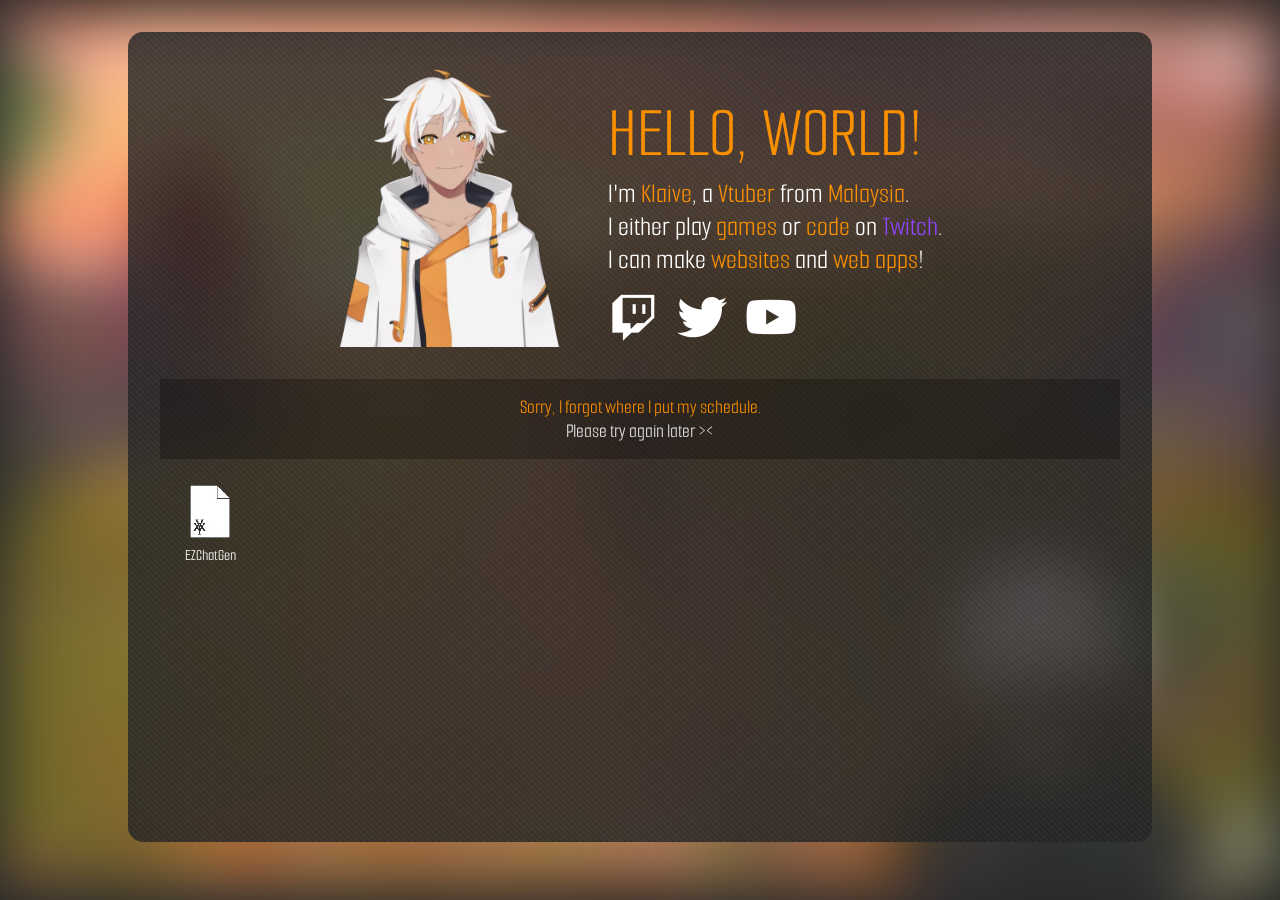
<file: index.html>
<html lang="en">
  <head>
    <meta charset="UTF-8" />
    <meta http-equiv="X-UA-Compatible" content="IE=edge" />
    <meta name="viewport" content="width=device-width, initial-scale=1.0" />
    <meta name="description" content="Hey! I'm a vtuber, come check out my site!">
    <meta name="keywords" content="Klaive, Vtuber, ENVtuber, MYVtuber, MyVT">
    <meta name="author" content="Klaive Vius">
    <meta name="viewport" content="width=device-width, initial-scale=1.0">

    <link rel="icon" type="image/x-icon" href="/static/media/favicon.ico">
    <title>Klaive Vius</title>
    <link rel="stylesheet" href="/static/stylesheets/index.css" />
    <link rel="stylesheet" href="/static/stylesheets/common.css" />
  </head>
  <body>
    <video autoplay playsinline muted loop id="bgvid" class="noselect">
      <source src="/static/media/bgvid1.m4v" type="video/mp4" />
    </video>

    <div id="over-ctn" class="noselect">
        <div id="main-ctn" >
            <div id="subctn-intro">
                <div>
                    <img src="/static/media/bananaboi.webp" alt="bananaboi" id="bananaboi" draggable="false">
                </div>
                <div id="intro">
                    <span id="hello">HELLO, WORLD!</span>
                    <br>
                    <p>I'm <s-1>Klaive</s-1>, a <s-1>Vtuber</s-1> from <s-1>Malaysia</s-1>.</p>
                    <p>I either play <s-1>games</s-1> or <s-1>code</s-1> on <s-twitch>Twitch</s-twitch>.</p>
                    <p>I can make <s-1>websites</s-1> and <s-1>web apps</s-1>!</p>
                    <div id="soc-links" class="mt-1">
                        <a target="_blank" href="https://bit.ly/klvs-tw"><img src="/static/media/twitch.webp" alt="twitch" width="50px" class="twitch" draggable="false"></a>
                        <a target="_blank" href="https://bit.ly/klvs-twt"><img src="/static/media/twitter.webp"  alt="twitter" width="50px" class="ml-1 twitter" draggable="false"></a>
                        <a target="_blank" href="https://bit.ly/klvs-yt"><img src="/static/media/youtube.webp"  alt="youtube" width="50px" class="ml-1 youtube" draggable="false"></a>
                    </div>
                </div>
            </div>

            <div class="mt-2" id="subctn-schedule">
                <div id="schedbox">
                    <div id="nosched" style="display:none;">
                        <span style="color:var(--col1);">There's no planned stream currently :(</span>
                        <br>
                        <span style="color:var(--col2);">Visit my twitter to get updates!</span>
                    </div>
                    <!-- will be filled by addScheduleSlot() in schedule.js -->
                    <div id="sched_hello" style="display:flex;justify-content:center;align-items:center;">
                        <div class="custom-loader" id="loader_schedule"></div>
                        <span style="margin-left:1rem;color:var(--col1);font-size:1.25rem">I'm trying to find my schedule, please wait...</span>
                    </div>

                </div>
             </div>

             <div class="mt-1" id="subctn-app">
                <a class="appbox mobile-disabled" href="/ezcg">
                    <img src="/static/media/blank.webp" width="70px" height="92px" alt="blankfile" class="appicon" draggable="false">
                    <span>EZChatGen</span>
                </a>

                <!-- <a class="appbox mobile-disabled" href="/commish">
                    <img src="/static/media/blank.webp" width="70px" height="92px" alt="blankfile" class="appicon" draggable="false">
                    <span>Commission.exe</span>
                </a> -->
             </div>


        </div>
    </div>

    <script src="/static/packages/jquery-3.6.2.min.js"></script>   
    <script src="/static/scripts/schedule.js"></script>
    <script src="/static/scripts/common.js"></script>
 
  </body>
</html>
</file>
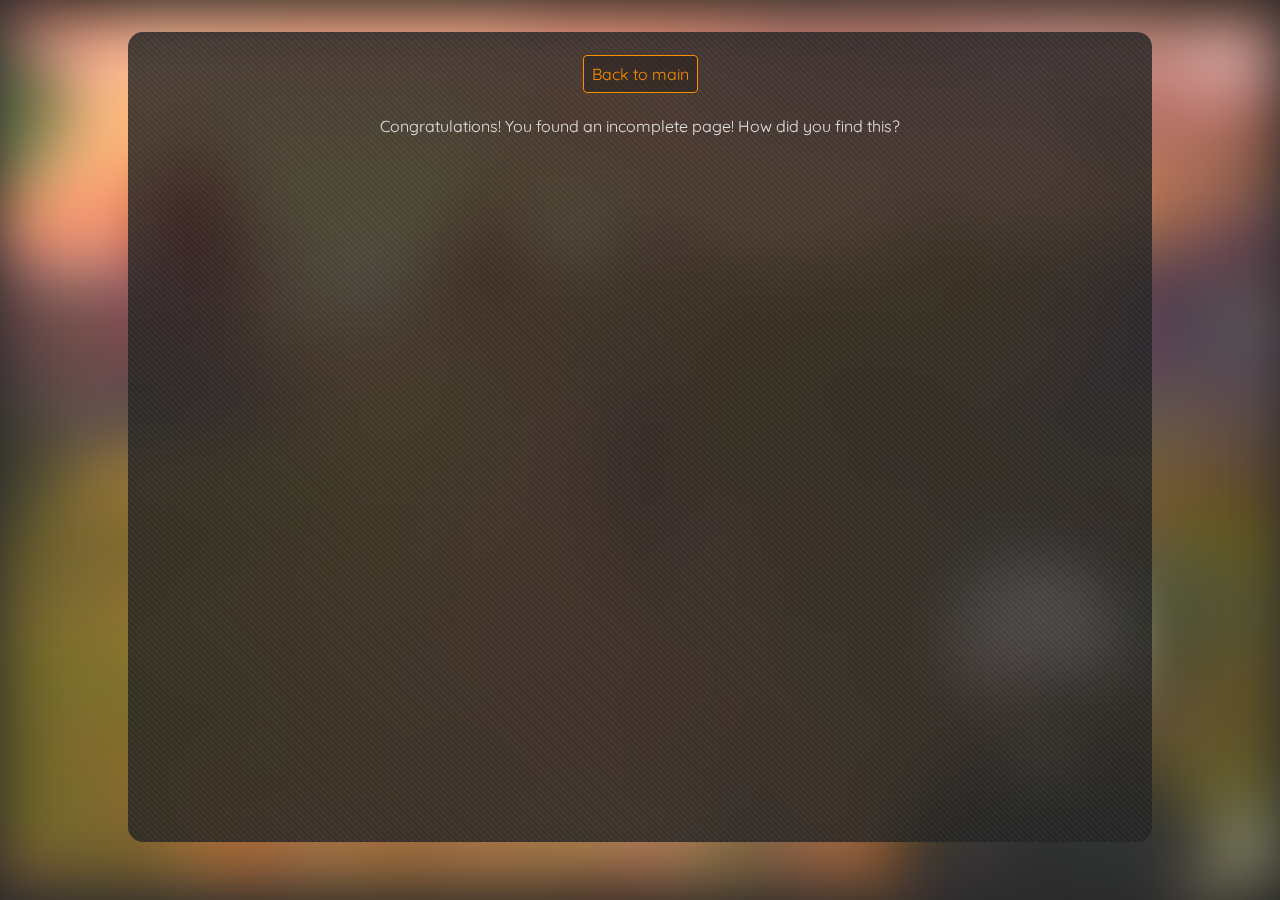
<file: commish.html>
<html lang="en">
  <head>
    <meta charset="UTF-8" />
    <meta http-equiv="X-UA-Compatible" content="IE=edge" />
    <meta name="viewport" content="width=device-width, initial-scale=1.0" />
    <meta name="description" content="Commission me to code!">
    <meta name="keywords" content="Commission, Klaive, Vtuber, ENVtuber, MYVtuber, MyVT">
    <meta name="author" content="Klaive Vius">

    <link rel="icon" type="image/x-icon" href="/static/media/favicon.ico">
    <title>Klaive Vius🔸Commission</title>
    <link rel="stylesheet" href="/static/stylesheets/index.css" />
    <link rel="stylesheet" href="/static/stylesheets/common.css" />
    <link rel="stylesheet" href="/static/stylesheets/format.css" />
    
    <style>
      *{
        font-family: var(--f-qs);
      }
      
      #question-overctn{
        display:flex;
        flex-direction: column;
        align-items: center;
        justify-content: center;
        text-align: center;
      }
      .question-ctn{
        width:clamp(70%,700px,70%);
        display:grid;
        text-align: center;
      }
      .question-ctn h2{
        color:var(--col1);
        
      }

      .question-ctn button{
        margin-top:8px;
        font-size: 0.9rem;
        color:white;
        border:1px solid white;
        font-family: var(--f-qs);
      }
      .question-ctn button.active{
        color:var(--col1);
        border:1px solid var(--col1);
      }

      .estimated-ctn{
        border:1px solid var(--col1);
        width:100%;
        padding:1rem;
        
      }
      .estimated-ctn h2{
        color:var(--col1);
        margin:0;
        padding:0;
      }

    </style>
  </head>
  <body>
    <video autoplay playsinline muted loop id="bgvid" class="noselect">
      <source src="/static/media/bgvid1.m4v" type="video/mp4" />
    </video>

    <div id="over-ctn" class="noselect">
        <div id="main-ctn" >

            <div class="subctn">
                <div style="width:100%;text-align:center;">
                    <a href="/" class="btn1">Back to main</a>
                
                    <div class="mt-2" style="color:var(--col2);">


                        <p>Congratulations! You found an incomplete page! How did you find this?
                    </div>
                </div>
            </div>


        </div>
    </div>

    <script>
      var selected_answers = {};

      function addAnswer(question,value,elem,uniqueAnswer=false){
        selected_answers[question] = value;

        if(uniqueAnswer){
          $("#"+question+" button").removeClass('active');
        }

        $(elem).toggleClass('active');
      }

    
    </script>
    <script src="/static/packages/jquery-3.6.2.min.js"></script>   
    <script src="/static/scripts/common.js"></script>
 
  </body>
</html>
</file>
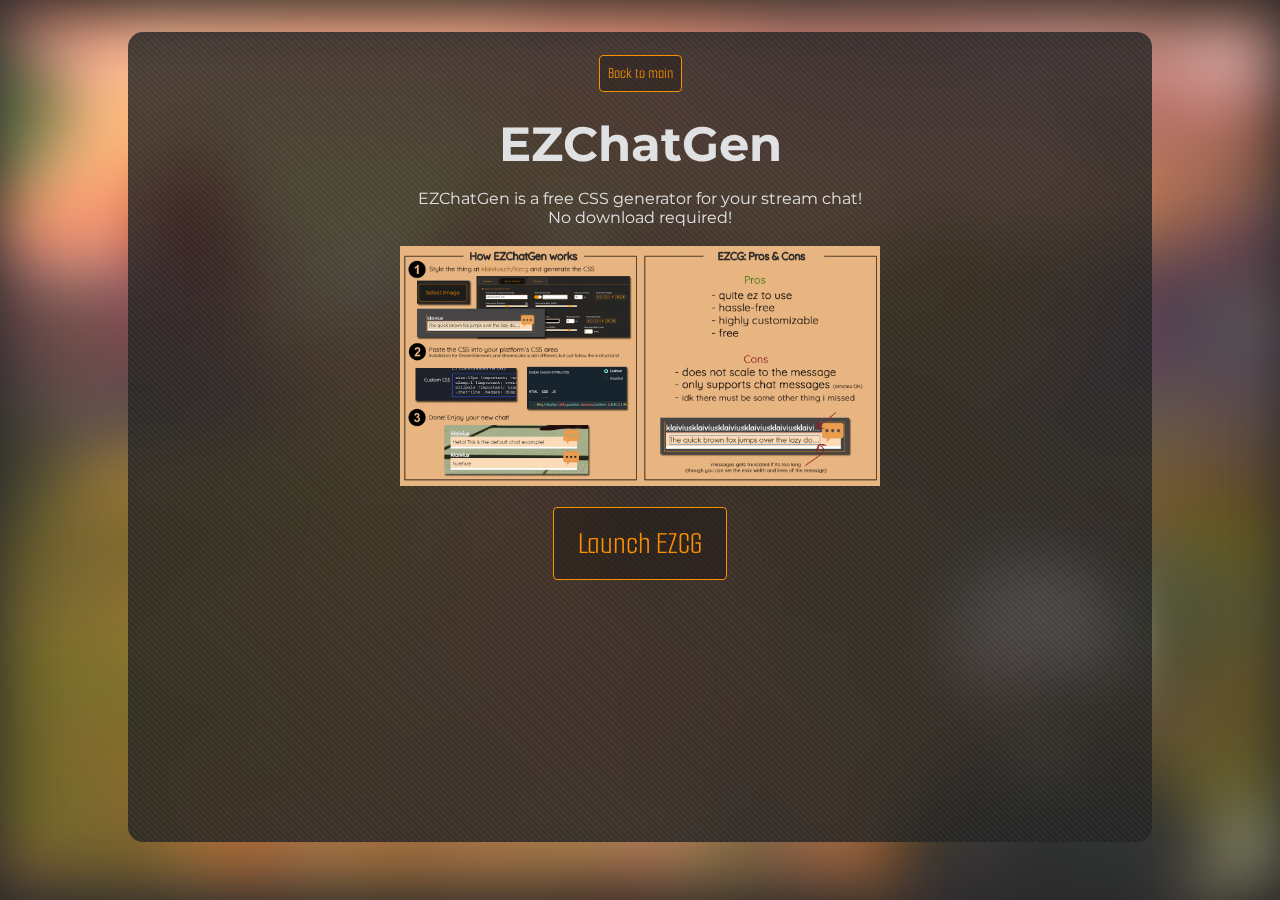
<file: ezcg.html>
<html lang="en">
  <head>
    <meta charset="UTF-8" />
    <meta http-equiv="X-UA-Compatible" content="IE=edge" />
    <meta name="viewport" content="width=device-width, initial-scale=1.0" />
    <meta name="description" content="Generate CSS for your stream chat!">
    <meta name="keywords" content="EZCG, Klaive, Vtuber, ENVtuber, MYVtuber, MyVT">
    <meta name="author" content="Klaive Vius">
    <meta name="viewport" content="width=device-width, initial-scale=1.0">

    <link rel="icon" type="image/x-icon" href="/static/media/favicon.ico">
    <title>Klaive Vius🔸EZCG Landing</title>
    <link rel="stylesheet" href="/static/stylesheets/index.css" />
    <link rel="stylesheet" href="/static/stylesheets/common.css" />
    <link rel="stylesheet" href="/static/stylesheets/format.css" />
    
    <style>
        .togglewidth{
            width:100% !important;
        }
    </style>
  </head>
  <body>
    <video autoplay playsinline muted loop id="bgvid" class="noselect">
      <source src="/static/media/bgvid1.m4v" type="video/mp4" />
    </video>

    <div id="over-ctn" class="noselect">
        <div id="main-ctn" >

            <div class="subctn">
                <div id="lytuber" style="width:100%;text-align:center;">
                    <a href="/" class="btn1">Back to main</a>
                
                    <div class="mt-2" style="color:var(--col2);">
                        <h1 class="fs-3" style="margin:1rem;font-family:var(--f-mont);">EZChatGen</h1>
                        <p class="fs-1" style="font-family:var(--f-mont);">EZChatGen is a free CSS generator for your stream chat!
                        <br>
                        No download required!</p>

                        <br>
                        <img src="/static/media/ezcg_summary.png" alt="ezcg summary" style="width:50%;height:auto;cursor:pointer;" onclick="this.classList.toggle('togglewidth')">
                        
                        <br><br><br>
                        <a href="/app/ezcg" class="btn1" style="font-size:2rem;padding:1rem 1.5rem;">Launch EZCG</a>
                    </div>
                </div>

                
            </div>
        </div>
    </div>

    <script src="/static/packages/jquery-3.6.2.min.js"></script>   
    <script src="/static/scripts/common.js"></script>
 
  </body>
</html>
</file>
<file: static/stylesheets/index.css>
@import url("/static/stylesheets/format.css");
html,
body {
  margin: 0;
  padding: 0;
  background-color: var(--col3);
}

#bgvid {
  position: fixed;
  width: 100%;
  height: 100%;
  object-fit: cover;
  object-position: center;
  filter: blur(30px);
  -webkit-filter: blur(30px);
}

#over-ctn {
  position: relative;
  display: flex;
  justify-content: center;
  width: 100%;
}

#main-ctn {
  border-radius: 15px;
  margin-top: 2rem;
  margin-bottom: 2rem;
  width: 80%;
  min-height: 90vh;
  background-color: rgba(27, 27, 27, 0.4);
  background-size: 6px 6px;
  background-image: repeating-linear-gradient(
    45deg,
    rgba(27, 27, 27, 0.7) 0,
    rgba(27, 27, 27, 0.7) 0.6px,
    rgba(44, 44, 44, 0.7) 0,
    rgba(44, 44, 44, 0.7) 50%
  );
  box-sizing: border-box;
  padding: 2rem;
}

#intro {
  color: white;
}
#soc-links .twitter:hover {
  filter: brightness(0) saturate(100%) invert(53%) sepia(56%) saturate(2581%)
    hue-rotate(176deg) brightness(97%) contrast(97%);
}
#soc-links .twitch:hover {
  filter: brightness(0) saturate(100%) invert(46%) sepia(74%) saturate(6448%)
    hue-rotate(250deg) brightness(101%) contrast(102%);
}
#soc-links .youtube:hover {
  filter: brightness(0) saturate(100%) invert(25%) sepia(88%) saturate(7483%)
    hue-rotate(357deg) brightness(105%) contrast(118%);
}
#soc-links img {
  cursor: pointer;
}

#hello {
  font-size: 4.5rem;
}
#bananaboi {
  width: 225px;
  margin-right:30px;
}
#intro {
  margin-left: 1rem;
  text-align: left;
}
#intro p {
  font-size: 1.75rem;
}
#subctn-intro {
  display: flex;
  flex-direction: row;
  justify-content: center;
  align-items: flex-end;
}
.subctn{
  display: flex;
  flex-direction: row;
  justify-content: center;
  align-items: flex-end;
}
#subctn-schedule {
  text-align: left;
}
#schedbox {
  /* border: 1px solid white; */
  background-color: rgba(0, 0, 0, 0.25);
  padding: 1rem 0rem 1rem 0;
  display: flex;
  /* text-align: center; */
  overflow-y: auto;
}

#schedbox::before, #schedbox::after{
  content:'';
  margin:auto;
}

#schedbox .slot {
  margin-right: 1rem;
  text-align: center;
  display: flex;
  flex-direction: column; 
}
#schedbox > .slot {
  margin-left:1rem;
}
#schedbox > .slot ~ .slot{
  margin-left:0;
}

#nosched{
  text-align: center;
  font-size:1.25rem;
}

#schedbox .date {
  color: var(--col1);
  font-weight: 500;
  font-size: 1.5rem;
  text-transform: uppercase;
}
#schedbox .day {
  color: var(--col2);
  font-size: 1.4rem;
}
#schedbox .banner {
  margin-top: 5px;
  display: flex;
  position: relative;
  justify-content: center;
  align-items: center;
  /* background-color: red; */
}
#schedbox .banner img {
  width: 150px;
  height: 250px;
  object-fit: cover;
}
#schedbox .banner .time {
  position: absolute;
  top: 0;
  color: var(--col1);
  width: 100%;
  font-size: 1.5rem;
  background-color: rgba(0, 0, 0, 0.8);
}
#schedbox .title {
  margin-top: 5px;
  color: var(--col2);
  font-size: 1.5rem;
}
#subctn-app {
  text-align: left;
}

.appbox {
  /* border: 1px solid red; */
  display: inline-flex;
  flex-direction: column;
  align-items: center;
  justify-content: center;
  width: 100px;
  height: 100px;
  transition: 0.1s;
  margin-right: 1rem;
  text-decoration: none;
  /* border-radius:10px; */
}

.appbox:hover {
  cursor: pointer;
  background-color: rgba(0, 0, 0, 0.25);
}
.appbox .appicon {
  object-fit: contain;
  width: 40%;
  height: auto;
}
.appbox span {
  margin-top: 0.5rem;
  color: white;
}

#hello {
  color: var(--col1);
}

/* MOBILE ONLY */
@media only screen and (max-width: 767px) {
  #bananaboi {
    width: 70%;
    margin-bottom: 1rem;
    margin-right:0;
  }
  #main-ctn {
    width: 95%;
    min-height: 95vh;
    margin-top: 0.7rem;
    margin-bottom: 0.7rem;
  }
  #subctn-intro {
    flex-direction: column;
    text-align: center;
    justify-content: center;
    align-items: center;
  }
  #intro {
    text-align: center;
     margin-left: 0;
  }
  #hello {
    font-size: 2.5rem;
  }
  #intro p {
    font-size: 1.25rem;
  }
  /* #schedbox{
    text-align:center;
    justify-content: center;
  } */
  .mobile-disabled{
    display:none !important;
  }
}


/* switch toggle */
/* The switch - the box around the slider */
.switch {
  position: relative;
  display: inline-block;
  width: 45px;
  height: 20px;
}

/* Hide default HTML checkbox */
.switch input {
  opacity: 0;
  width: 0;
  height: 0;
}

/* The slider */
.slider {
  position: absolute;
  cursor: pointer;
  top: 0;
  left: 0;
  right: 0;
  bottom: 0;
  background-color: var(--col1);
  -webkit-transition: 0.4s;
  transition: 0.4s;
}

.slider:before {
  position: absolute;
  content: "";
  height: 20px;
  width: 20px;
  left: 1px;
  background-color: white;
  -webkit-transition: 0.4s;
  transition: 0.4s;
}

input:checked + .slider {
  background-color: var(--col1);
}

input:focus + .slider {
  box-shadow: 0 0 1px var(--col1);
}

input:checked + .slider:before {
  -webkit-transform: translateX(24px);
  -ms-transform: translateX(24px);
  transform: translateX(24px);
}

/* Rounded sliders */
.slider.round {
  border-radius: 34px;
}

.slider.round:before {
  border-radius: 50%;
}
/*  */
</file>
<file: static/stylesheets/common.css>
@import url("https://fonts.googleapis.com/css2?family=Smooch+Sans:wght@100;200;300;400;500;600;700&display=swap");
@import url('https://fonts.googleapis.com/css2?family=Montserrat:wght@300;400;500;700&display=swap');
@import url('https://fonts.googleapis.com/css2?family=Baskervville:ital@0;1&display=swap');
@import url('https://fonts.googleapis.com/css2?family=Quicksand:wght@300;400;600&display=swap');

:root {
  --col1: #fa8f00;
  --col2: #e0e1e2;
  --col3: #272727;
  --colred: #9c2f2f;
  --colblue: #246fbf;
  --f-smooch: "Smooch Sans", sans-serif;
  --f-mont: 'Montserrat', sans-serif;
  --f-bask: 'Baskerville', serif;
  --f-qs: 'Quicksand', sans-serif;
  --twitchcol: #9146ff;
  --twittercol: #1da1f2;
  --youtubecol: #ff0000;
}

* {
  font-family: var(--f-smooch);
  -moz-box-sizing: border-box;
  -webkit-box-sizing: border-box;
  box-sizing: border-box;
}

html,
button,
input,
select,
textarea,
.pure-g [class*="pure-u"] {
  /* Set your content font stack here: */
  font-family: var(--f-smooch), sans-serif;
}

.noselect {
  -webkit-touch-callout: none !important; /* iOS Safari */
  -webkit-user-select: none !important; /* Safari */
  -khtml-user-select: none !important; /* Konqueror HTML */
  -moz-user-select: none !important; /* Old versions of Firefox */
  -ms-user-select: none !important; /* Internet Explorer/Edge */
  user-select: none !important; /* Non-prefixed version, currently
                                    supported by Chrome, Edge, Opera and Firefox */
}
p {
  margin: 0;
}
s-1 {
  color: var(--col1) !important;
}
s-twitch {
  color: var(--twitchcol) !important;
}

/* width */
::-webkit-scrollbar {
  width: 4px;
  height: 4px;
}

/* Track */
::-webkit-scrollbar-track {
  background: var(--col3);
}

/* Handle */
::-webkit-scrollbar-thumb {
  background: var(--col1);
}

/* Handle on hover */
::-webkit-scrollbar-thumb:hover {
  background: #834d06;
}


/* loader */
.custom-loader {
  width: 50px;
  height: 50px;
  display: grid;
  border:4px solid #0000;
  border-radius: 50%;
  border-color:#FABC4D #0000;
  animation: s6 1s infinite linear;
}
.custom-loader::before,
.custom-loader::after {    
  content:"";
  grid-area: 1/1;
  margin:2px;
  border:inherit;
  border-radius: 50%;
}
.custom-loader::before {
  border-color:#FA8F00 #0000;
  animation:inherit; 
  animation-duration: .5s;
  animation-direction: reverse;
}
.custom-loader::after {
  margin:8px;
}
.btn1{
  text-decoration: none;
  border:1px solid var(--col1);
  color:var(--col1);
  padding:0.5rem;
  border-radius:0.25rem;
  background-color: rgba(0,0,0,0.25);
  transition:0.25s;
  cursor: pointer;
}
.btn1:hover{
  background-color: rgba(0,0,0,0.5);
  border-radius:0.5rem;
}

@keyframes s6 { 
  100%{transform: rotate(1turn)}
}
</file>
<file: static/stylesheets/format.css>
.mt-0-25 {
  margin-top: 0.25rem;
}
.mt-0-5 {
  margin-top: 0.5rem;
}
.mt-1 {
  margin-top: 1rem;
}
.mt-1-5 {
  margin-top: 1.5rem;
}
.mt-2 {
  margin-top: 2rem;
}
.mt-3 {
  margin-top: 3rem;
}
.mt-4 {
  margin-top: 4rem;
}

.ml-0-25{
  margin-left:0.25rem;
}
.ml-1 {
  margin-left: 1rem;
}

.fs-1{
  font-size:1rem;
}
.fs-1-25{
  font-size:1.25rem;
}
.fs-1-5{
  font-size:1.5rem;
}
.fs-1-75{
  font-size:1.75rem;
}
.fs-2{
  font-size:2rem;
}
.fs-3{
  font-size:3rem;
}
.none {
  display: none !important;
}

.noselect {
  user-select: none;
}

.okselect {
  user-select: text;
}
.c-pointer {
  cursor: pointer;
}

.hvr-highlight:hover {
  border: 1px solid var(--colhover);
  border-radius: 7px;
}

.hvr-underline:hover {
  text-decoration: underline;
}

.align-l *{
  text-align:left;
}
</file>
